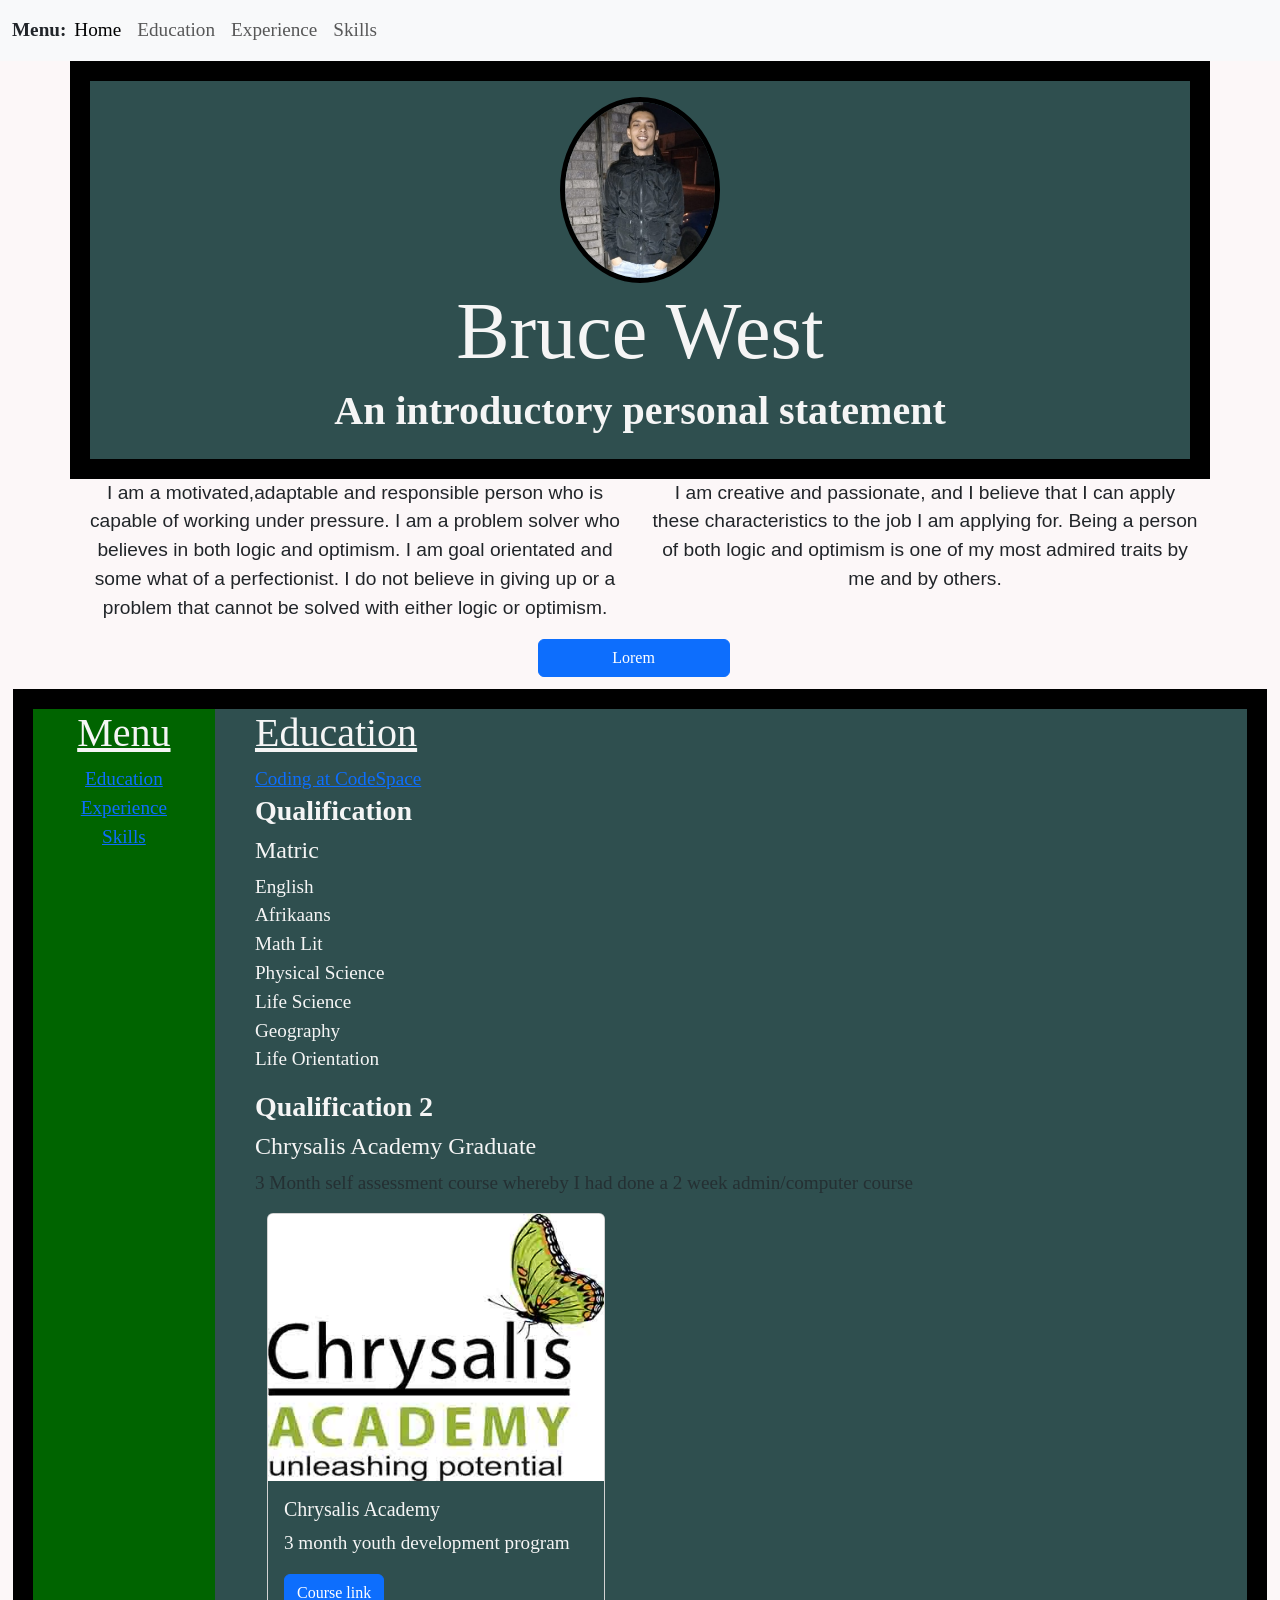
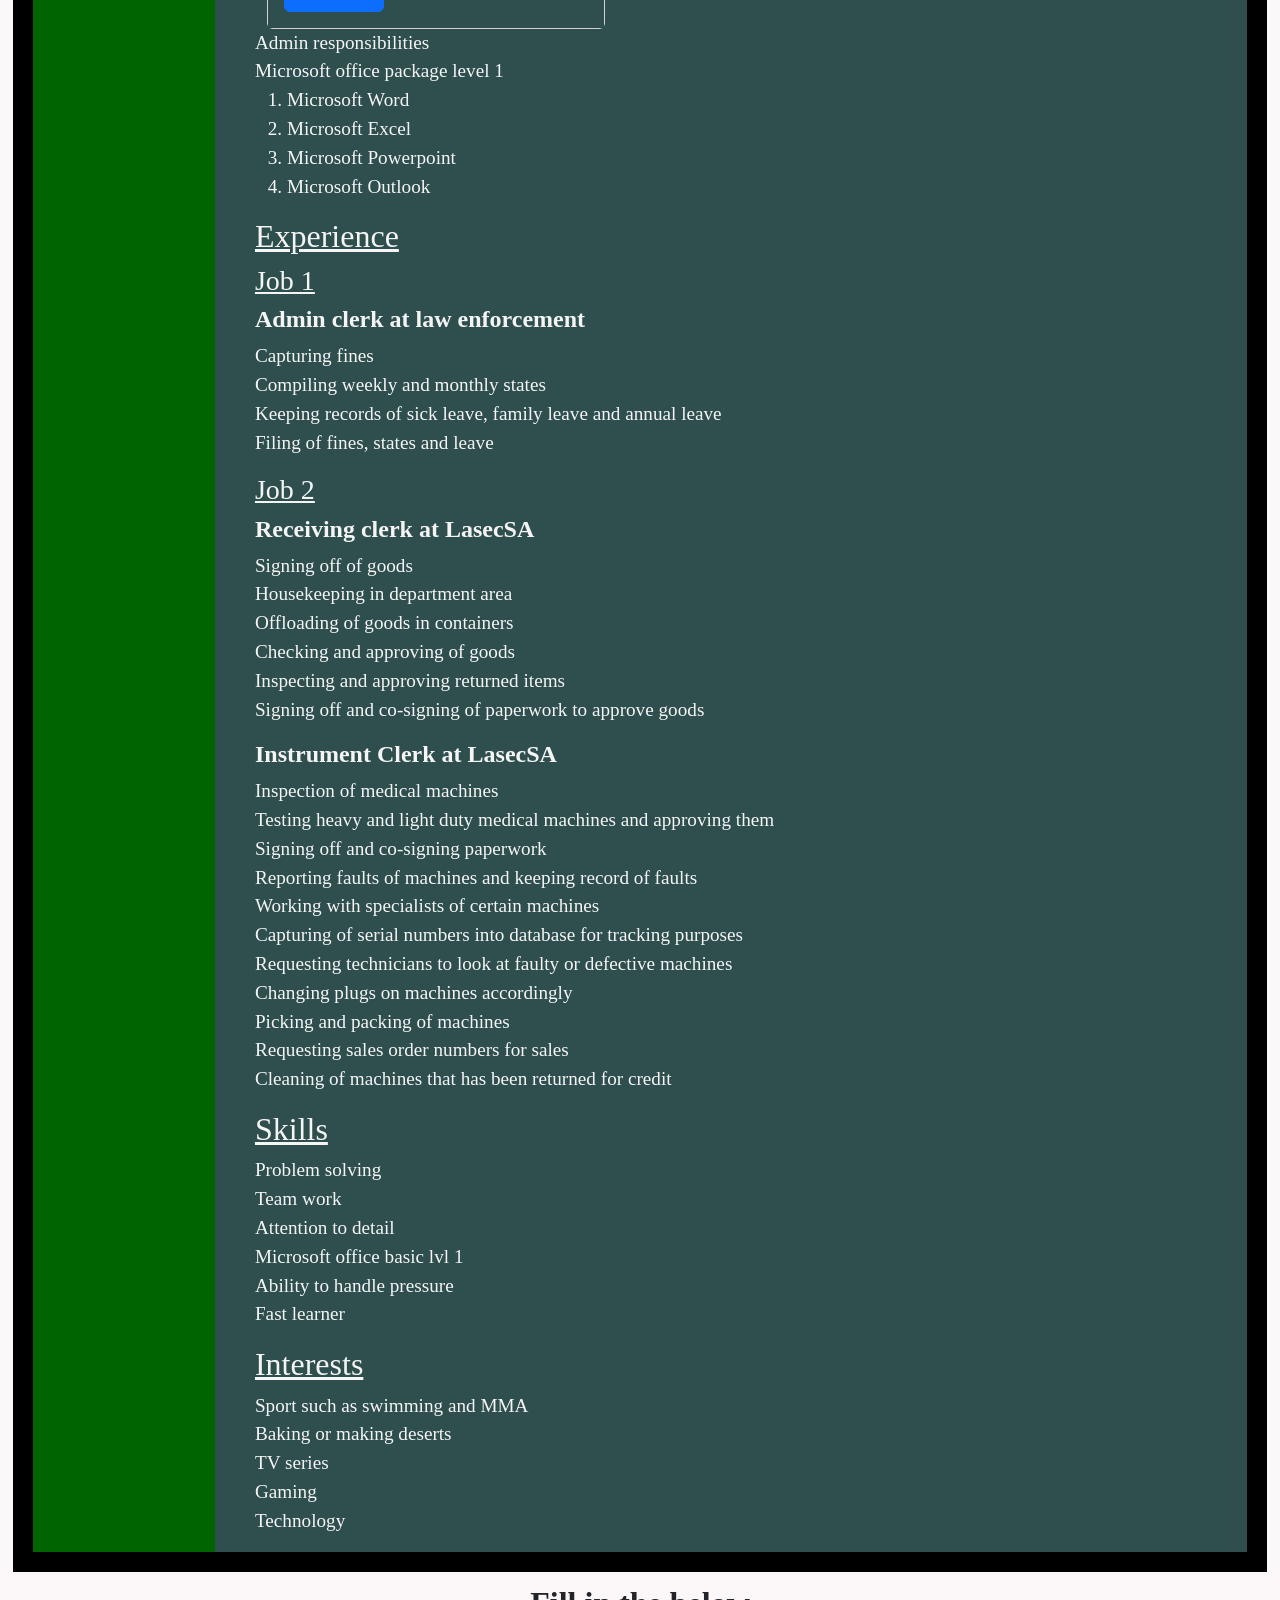
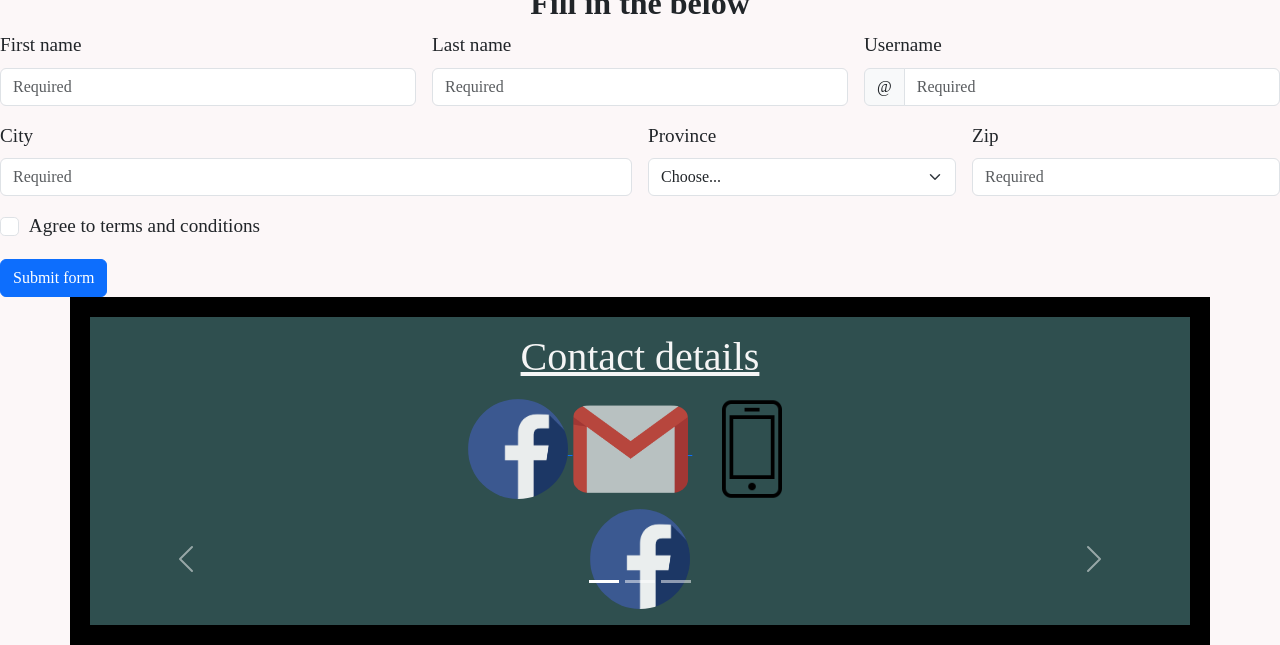
<file: index.html>
<!DOCTYPE html>
<html lang="en">
<head>
  <meta charset="UTF-8">
  <meta http-equiv="X-UA-Compatible" content="IE=edge">
  <meta name="viewport" content="width=device-width, initial-scale=1.0">
  <title>Digital Resumé of Bruce West.</title>

  <link href="https://cdn.jsdelivr.net/npm/bootstrap@5.1.3/dist/css/bootstrap.min.css" 
  rel="stylesheet" integrity="sha384-1BmE4kWBq78iYhFldvKuhfTAU6auU8tT94WrHftjDbrCEXSU1oBoqyl2QvZ6jIW3" 
  crossorigin="anonymous">

  <link rel="stylesheet" href="css/stylesheet.css">

    

</head>

<nav class="navbar navbar-expand-lg navbar-light bg-light"> <!--Navigation bar leading to different sections of my webpage-->
  <div class="container-fluid">
    <b>Menu:</b>
    <button class="navbar-toggler" type="button" data-bs-toggle="collapse" data-bs-target="#navbarNav" aria-controls="navbarNav" aria-expanded="false" aria-label="Toggle navigation">
      <span class="navbar-toggler-icon"></span>
    </button>
    <div class="collapse navbar-collapse" id="navbarNav">
      <ul class="navbar-nav">
        <li class="nav-item">
          <a class="nav-link active" aria-current="Home page" href="http://127.0.0.1:5500/Resume10.html">Home</a>
        </li>
        <li class="nav-item">
          <a class="nav-link" href="#education">Education</a>
        </li>
        <li class="nav-item">
          <a class="nav-link" href="#experience">Experience</a>
        </li>
        <li class="nav-item">
          <a class="nav-link" href="#skills">Skills</a>
        </li>
      </ul>
    </div>
  </div>
</nav>

<body id="Context"><!-- main info about me -->
<header id="heading" class="container">
<div>    
<aside>
<picture class="ProfileImage"> <!--Picture element holding 3 different sizes of 1 image-->
  <source media="(max-width:550px)" srcset="images/Img-photo.small.jpg">
  <source media="(max-width:800px)" srcset="images/Img-photo.medium.jpg">
  <img id="profilePhoto" 
      
  src="images/Img-profilePhoto..jpg" class="img-fliud"
      
  alt=" An image of Bruce West. "> <!--An image of myself-->
</picture>
</aside>
</div>
<div class="NameColor">
<h1 class="display-1">Bruce West</h1>
</div>
<p class="h1"><strong>An introductory personal statement</strong></p>
</header>
        
<div class="container">
  <div class="row">
    <article id="article" class="col-sm-6"> <!--A short summary about my character-->
      <p class="text-center">I am a motivated,adaptable and responsible person who is capable of working under pressure. 
      I am a problem solver who believes in both logic and optimism. I am goal orientated and some what of a perfectionist.
      I do not believe in giving up or a problem that cannot be solved with either logic or optimism.</p>
    </article>

    <aside id="article" class="col-sm-6">
      <p class="text-center">I am creative and
        passionate, and I believe that I can apply these characteristics to the job I am applying for. Being a person of both
        logic and optimism is one of my most admired traits by me and by others.</p>
    </aside>
  </div>
</div>

<!-- Button trigger modal -->
<button type="button" class="btn btn-primary" data-bs-toggle="modal" data-bs-target="#staticBackdrop" id="loremBtn">
  Lorem
</button>

<!-- Modal -->
<div class="modal fade" id="staticBackdrop" data-bs-backdrop="static" data-bs-keyboard="false" tabindex="-1" aria-labelledby="staticBackdropLabel" aria-hidden="true">
  <div class="modal-dialog">
    <div class="modal-content">
      <div class="modal-header">
        <h5 class="modal-title" id="staticBackdropLabel">Some Lorem Text</h5>
        <button type="button" class="btn-close" data-bs-dismiss="modal" aria-label="Close"></button>
      </div>
      <div class="modal-body">
        Lorem ipsum dolor sit amet consectetur adipisicing elit. Ratione in, necessitatibus ipsa, quam possimus deserunt consequuntur veritatis tenetur eveniet fugit facere, officiis corporis ut? Ducimus consectetur praesentium commodi velit eligendi.
      </div>
      <div class="modal-footer">
        <button type="button" class="btn btn-secondary" data-bs-dismiss="modal">Close</button>
        <button type="button" class="btn btn-primary">Understood</button>
      </div>
    </div>
  </div>
</div>

<main id="mainSection"> 

<div id="sidebar"> <!--Column menu with links leading to different sections on this page-->

<h2 class="h1"><div class="NameSize"><u>Menu</u></div></h2> 

<ul class="navMenu">
  <li><a href="#education">Education</a></li>
  <li><a href="#experience">Experience</a></li>
  <li><a href="#skills">Skills</a></li>
</ul>
</div>
</div>
        
<div id="mainRead">  

<h2 id="education" class="h1"><u>Education</u></h2> <!--Educational history-->

<a class="exLink" href = "https://www.codespace.co.za/"
target = "_blank"> Coding at CodeSpace </a>

<h3><b>Qualification</b></h3>
            
<h4>Matric</h4> <!--Secondary education subjects-->
<ul class="list-inline">
  <li>English</li>
  <li>Afrikaans</li>
  <li>Math Lit</li>
  <li>Physical Science</li>
  <li>Life Science</li>
  <li>Geography</li>
  <li>Life Orientation</li>
</ul>
    
<h3><b>Qualification 2</b></h3>    
<h4>Chrysalis Academy Graduate</h4>
  <p class="text-muted ">3 Month self assessment course whereby I had done a 2 week admin/computer course</p>
  <!--<a class="exLink" href = "https://chrysalisacademy.org.za/"
  target = "_blank"> Chrysalis Academy youth development program </a>--> <!--A link to the academy I have attended-->
<div class="container">
  <div class="col-sm-4">
  <div class="card">
  <img src="images/Chrysalis-Academy-logo-Small.jpg" class="card-img-top" alt="image of Chrysalis Academy logo">
    <div class="card-body">
      <h5 class="card-title">Chrysalis Academy</h5>
      <p class="card-text">3 month youth development program</p>
      <a href="https://chrysalisacademy.org.za/" class="btn btn-primary">Course link</a>
    </div>
  </div>
  </div>
</div>
<ul class="list-inline">
  <li>Admin responsibilities</li>
  <li>Microsoft office package level 1
<ol>
  <li>Microsoft Word</li>
  <li>Microsoft Excel</li>
  <li>Microsoft Powerpoint</li>
  <li>Microsoft Outlook</li>
</ol>
    </li>
</ul>  
          
<h2 id="experience"><u>Experience</u></h2> <!--workplace experience over the last 6 years-->
<h3><u>Job 1</u></h3> 
<h4><b>Admin clerk at law enforcement</b></h4>
<ul class="list-inline">
  <li>Capturing fines</li>
  <li>Compiling weekly and monthly states</li>
  <li>Keeping records of sick leave, family leave and annual leave</li>
  <li>Filing of fines, states and leave</li>
</ul>
                
<h3><u>Job 2</u></h3> 

<h4><b>Receiving clerk at LasecSA</b></h4>
<ul class="list-inline">
  <li>Signing off of goods</li>
  <li>Housekeeping in department area</li>
  <li>Offloading of goods in containers</li>
  <li>Checking and approving of goods</li>
  <li>Inspecting and approving returned items</li>
  <li>Signing off and co-signing of paperwork to approve goods</li>
</ul>

<h4><b>Instrument Clerk at LasecSA</b></h4>
<ul class="list-inline">
  <li>Inspection of medical machines</li>
  <li>Testing heavy and light duty medical machines and approving them</li>
  <li>Signing off and co-signing paperwork</li>
  <li>Reporting faults of machines and keeping record of faults</li>
  <li>Working with specialists of certain machines</li>
  <li>Capturing of serial numbers into database for tracking purposes</li>
  <li>Requesting technicians to look at faulty or defective machines</li>
  <li>Changing plugs on machines accordingly</li>
  <li>Picking and packing of machines</li>
  <li>Requesting sales order numbers for sales</li>
  <li>Cleaning of machines that has been returned for credit</li>
</ul>
        
<h2 id="skills"><u>Skills</u></h2> <!--Things I am capable of doing-->
<ul class="list-inline">
  <li>Problem solving</li>
  <li>Team work</li>
  <li>Attention to detail</li>
  <li>Microsoft office basic lvl 1</li>
  <li>Ability to handle pressure</li>
  <li>Fast learner</li>
</ul>

   
<h2 id="Interets"><u>Interests</u></h2> <!--Things I enjoy doing with my free time-->
<ul class="list-inline">
  <li>Sport such as swimming and MMA</li>
  <li>Baking or making deserts</li>
  <li>TV series</li>
  <li>Gaming</li>
  <li>Technology</li>
</ul>

</main>  
</div>
<h2 id="FormHeader"><b>Fill in the below</b></h2>
<form class="row g-3">
  <div class="col-md-4">
    <label for="validationDefault01" class="form-label">First name</label>
    <input type="text" class="form-control" id="validationDefault01" placeholder="Required" required>
  </div>
  <div class="col-md-4">
    <label for="validationDefault02" class="form-label">Last name</label>
    <input type="text" class="form-control" id="validationDefault02" placeholder="Required" required>
  </div>
  <div class="col-md-4">
    <label for="validationDefaultUsername" class="form-label">Username</label>
    <div class="input-group">
      <span class="input-group-text" id="inputGroupPrepend2">@</span>
      <input type="text" class="form-control" id="validationDefaultUsername"  aria-describedby="inputGroupPrepend2" placeholder="Required" required>
    </div>
  </div>
  <div class="col-md-6">
    <label for="validationDefault03" class="form-label">City</label>
    <input type="text" class="form-control" id="validationDefault03" placeholder="Required" required>
  </div>
  <div class="col-md-3">
    <label for="validationDefault04" class="form-label">Province</label>
    <select class="form-select" id="validationDefault04" required>
      <option selected disabled value="">Choose...</option>
      <option>Eastern Cape</option>
      <option>Free State</option>
      <option>Western Cape</option>
      <option>North West</option>
      <option>Gauteng</option>
      <option>KwaZulu-Natal</option>
      <option>Limpopo</option>
      <option>Bloemfontein</option>
      <option>Pretoria</option>
    </select>
  </div>
  <div class="col-md-3">
    <label for="validationDefault05" class="form-label">Zip</label>
    <input type="text" class="form-control" id="validationDefault05" placeholder="Required" required>
  </div>
  <div class="col-12">
    <div class="form-check">
      <input class="form-check-input" type="checkbox" value="" id="invalidCheck2" required>
      <label class="form-check-label" for="invalidCheck2">
      Agree to terms and conditions
      </label>
    </div>
  </div>
  <div class="col-12">
    <button class="btn btn-primary" type="submit">Submit form</button>
  </div>
</form>

<footer id="MyContactInfo" class="container"> <!--Information to get in touch with me-->
  <h2 id="ContactInfo" class="h1"><u>Contact details</u></h2>
  
  <a href=" https://www.facebook.com/bruce.west.9083"
  target="_blank">
                          
  <img class="facebook_icon"
                              
  src="icons/facebook_Icon.png"

  alt="Bruce West Facebook"
                          
  width= 100px > 

  </a>
                          
  <a href="mailto:brucewest1407@gmail.com"
  target="_blank"> 
                          
  <img class="gmail_icon"
                              
  src="icons/gmail_Icon.png"

  alt="Bruce West Gmail Account"
                          
  width= 115px> 
                          
  </a>

  <a href="tel:0614307071"
  target="_blank">
                          
  <img class="Cellphone.Icon"
                              
  src="icons/Cellphone.Icon.png"

  alt="Bruce West Cellphone Number"
                          
  width= 120px>

<div id="carouselExampleIndicators" class="carousel slide" data-bs-ride="carousel"> <!--Carousel of contact information-->
  <div class="carousel-indicators">
    <button type="button" data-bs-target="#carouselExampleIndicators" data-bs-slide-to="0" class="active" aria-current="true" aria-label="Slide 1"></button>
    <button type="button" data-bs-target="#carouselExampleIndicators" data-bs-slide-to="1" aria-label="Slide 2"></button>
    <button type="button" data-bs-target="#carouselExampleIndicators" data-bs-slide-to="2" aria-label="Slide 3"></button>
  </div>
  <div class="carousel-inner">
    <div class="carousel-item active">
      <a href=" https://www.facebook.com/bruce.west.9083"
      target="_blank">  
      <img class="facebook_icon"
                          
      src="icons/facebook_Icon.png"

      alt="Bruce West Facebook"
                      
      width= 100px > 
      </a>
    </div>
    
    <div class="carousel-item">
      <a href="mailto:brucewest1407@gmail.com"
      target="_blank">   
      <img class="gmail_icon"
                          
      src="icons/gmail_Icon.png"

      alt="Bruce West Gmail Account"
                      
      width= 115px> 
    </div>

    <div class="carousel-item">
      <a href="tel:0614307071"
      target="_blank">  
      <img class="Cellphone.Icon"
                          
      src="icons/Cellphone.Icon.png"

      alt="Bruce West Cellphone Number"
                      
      width= 120px>
    </div>
  </div>
  <button class="carousel-control-prev" type="button" data-bs-target="#carouselExampleIndicators" data-bs-slide="prev">
    <span class="carousel-control-prev-icon" aria-hidden="true"></span>
    <span class="visually-hidden">Previous</span>
  </button>
  <button class="carousel-control-next" type="button" data-bs-target="#carouselExampleIndicators" data-bs-slide="next">
    <span class="carousel-control-next-icon" aria-hidden="true"></span>
    <span class="visually-hidden">Next</span>
  </button>
</div>

</footer> 

<script src="https://cdn.jsdelivr.net/npm/bootstrap@5.1.3/dist/js/bootstrap.bundle.min.js" 
integrity="sha384-ka7Sk0Gln4gmtz2MlQnikT1wXgYsOg+OMhuP+IlRH9sENBO0LRn5q+8nbTov4+1p" 
crossorigin="anonymous"></script>
</body>
</html>
</file>
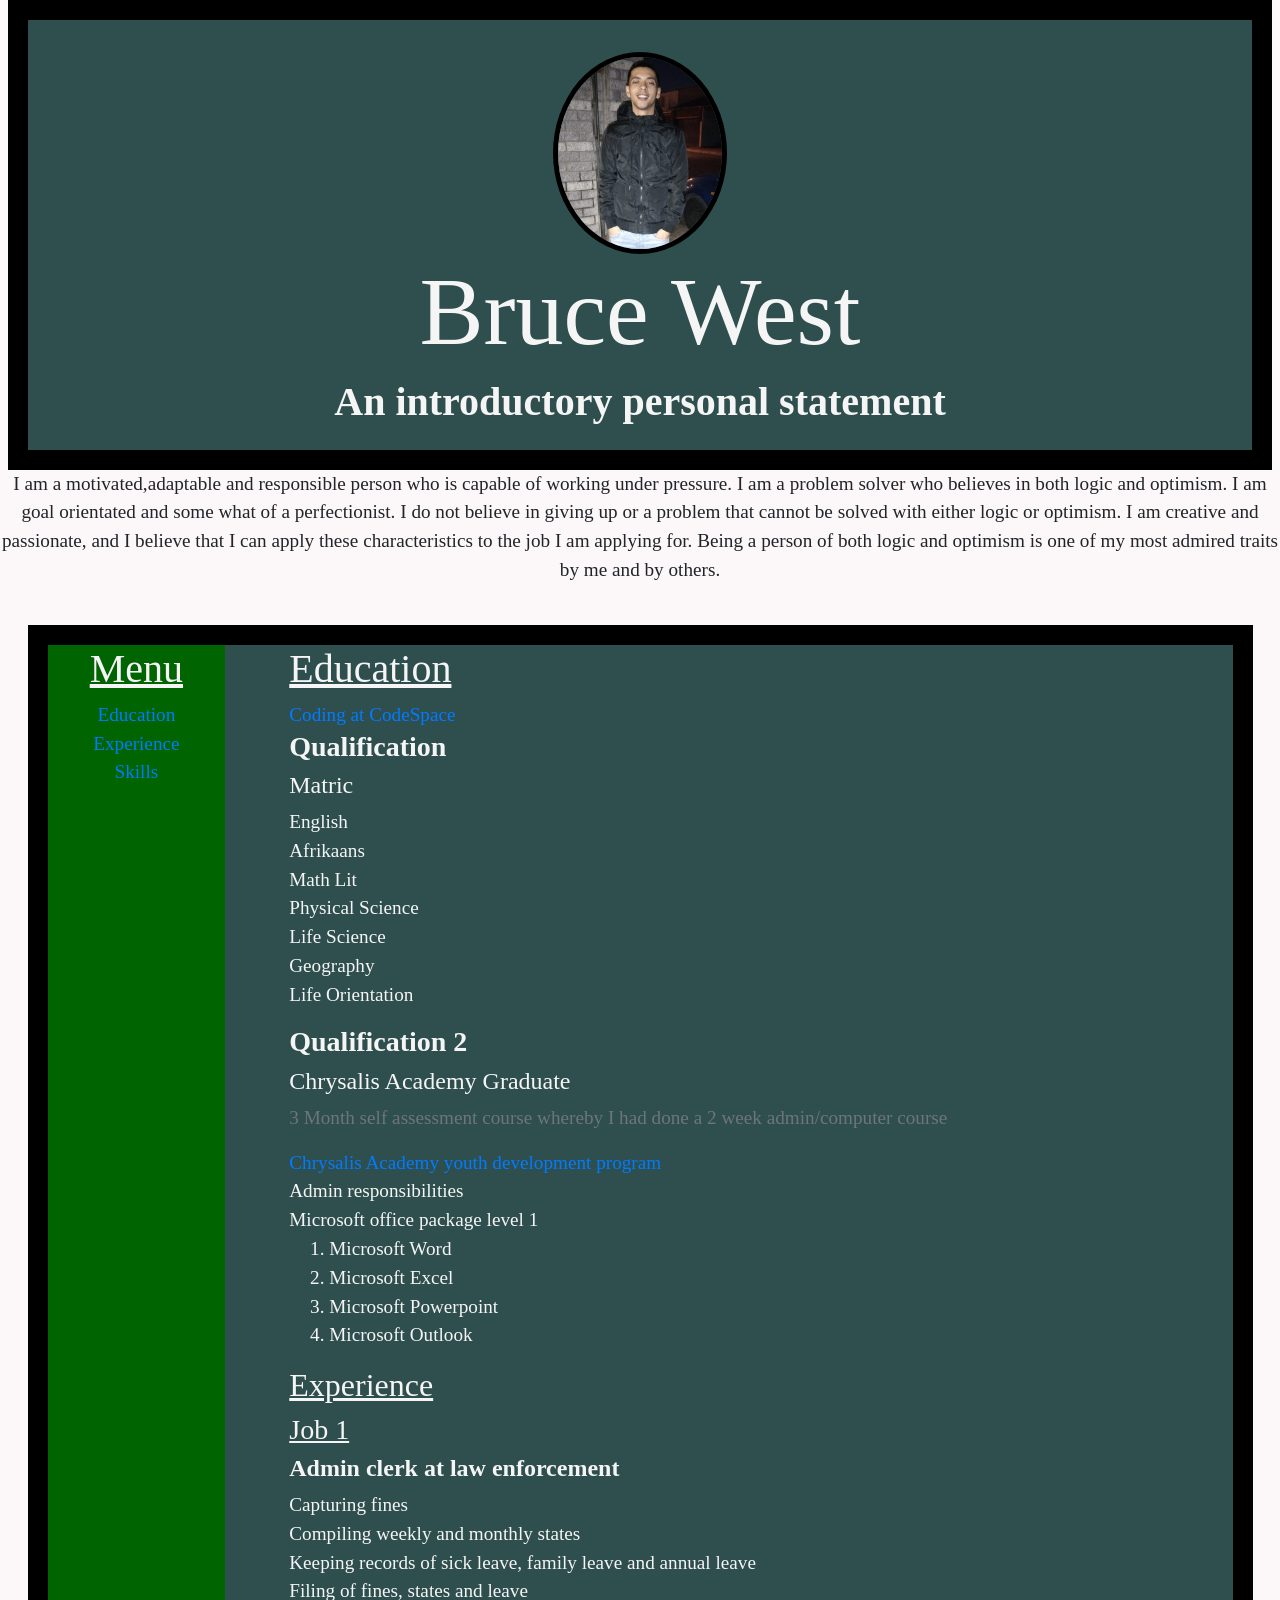
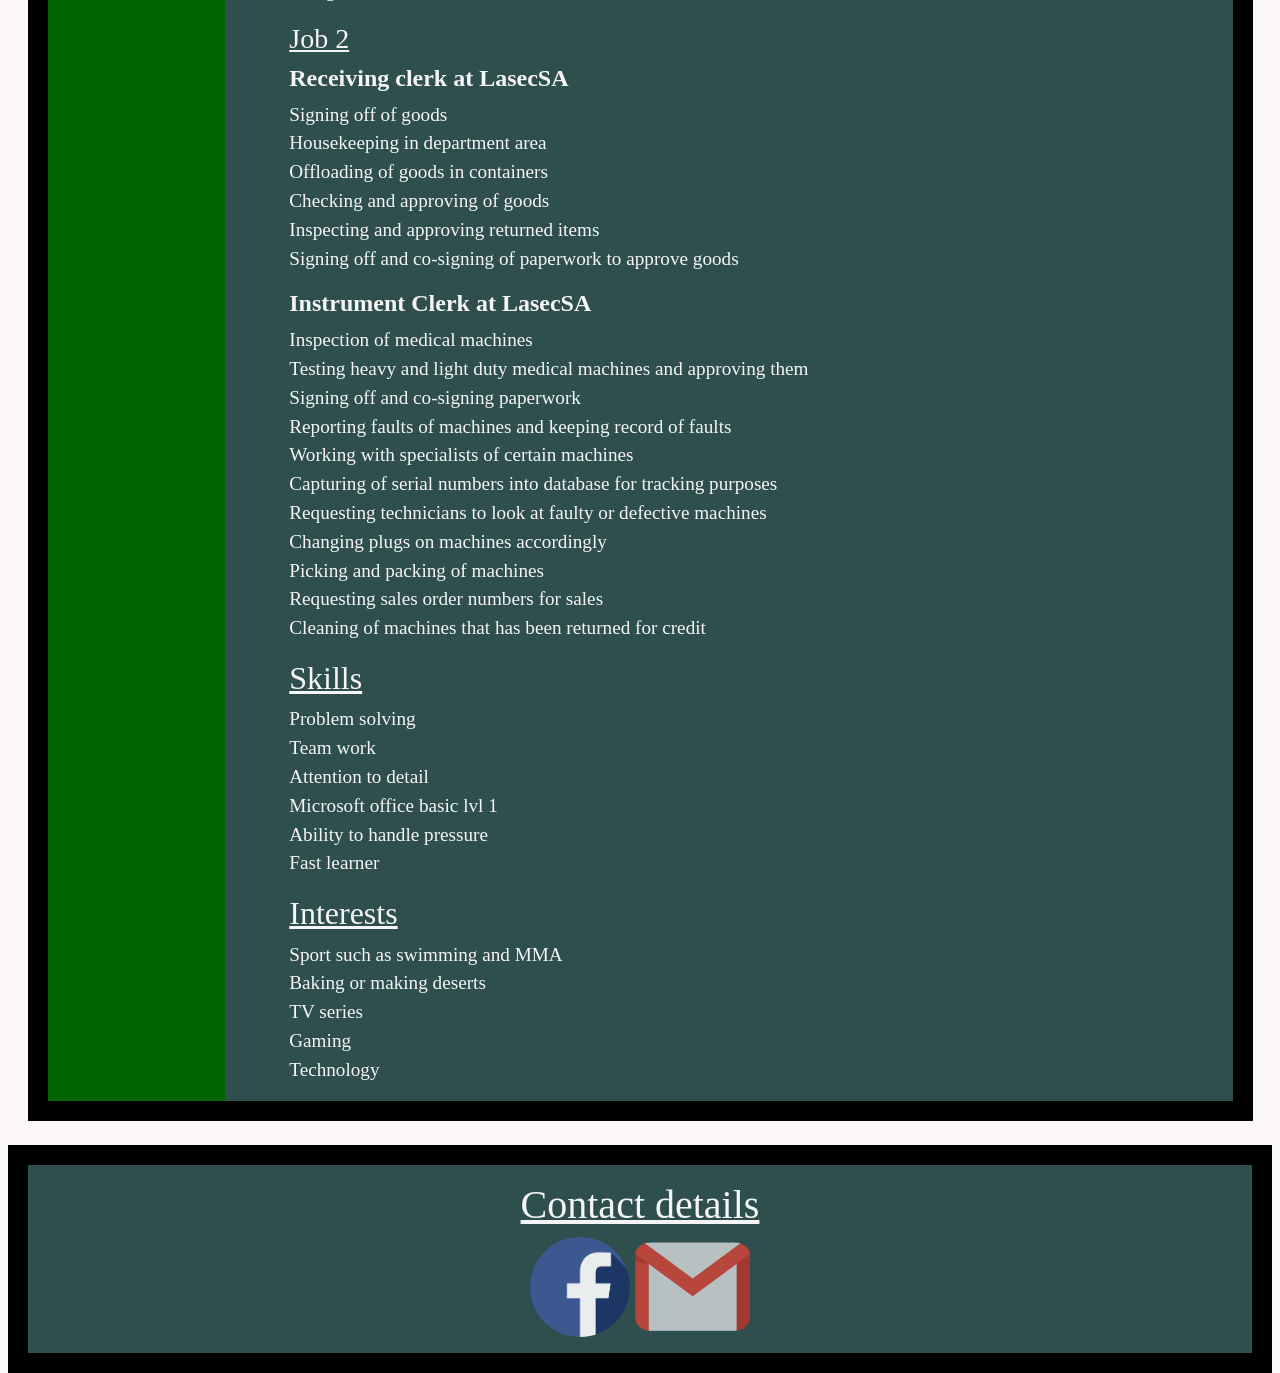
<file: Resume9.html>
<!DOCTYPE html>
<html lang="en">
<head>
    <meta charset="UTF-8">
    <meta http-equiv="X-UA-Compatible" content="IE=edge">
    <meta name="viewport" content="width=device-width, initial-scale=1.0">
    <title>Digital Resumé of Bruce West.</title>
    <link 
    rel="stylesheet" 
    href="https://stackpath.bootstrapcdn.com/bootstrap/4.5.2/css/bootstrap.min.css" 
    integrity="sha384-JcKb8q3iqJ61gNV9KGb8thSsNjpSL0n8PARn9HuZOnIxN0hoP+VmmDGMN5t9UJ0Z" 
    crossorigin="anonymous">

    <link rel="stylesheet" href="css/stylesheet.css">

</head>

<div class="container-fluid">
    <div class="row">
        <div class="col px-md-2">
<body id="Context"><!-- main info about me -->
<header class="col-sm-12" id="heading">
<div class="col mt-sm-3">    
<aside>
    <picture>
        <source media="(max-width:550px)" srcset="images/Img-photo.small.jpg">
        <source media="(max-width:800px)" srcset="images/Img-photo.medium.jpg">
        <img id="profilePhoto" 
            
        src="images/Img-profilePhoto..jpg" class="img-fliud"
            
        alt=" An image of Bruce West. "> <!--An image of myself-->
    </picture>
</aside>
</div>

<h1 class="display-1">Bruce West</h1>
<p class="h1"><strong>An introductory personal statement</strong></p>
</header>
        </div>
    </div>
</div>

<article class="article"> <!--A short summary about my character-->
    <p class="text-center">I am a motivated,adaptable and responsible person who is capable of working under pressure. 
    I am a problem solver who believes in both logic and optimism. I am goal orientated and some what of a perfectionist.
    I do not believe in giving up or a problem that cannot be solved with either logic or optimism. I am creative and
    passionate, and I believe that I can apply these characteristics to the job I am applying for. Being a person of both
    logic and optimism is one of my most admired traits by me and by others.</p>
</article>


<div class="container-fluid">
   <div class="my-md-4">
<main id="mainSection"> 

<div id="sidebar"> <!--Column menu with links leading to different sections on this page-->

<h2 class="h1"><u>Menu</u></h2> 

<ul class="navMenu">
    <li><a href="#education">Education</a></li>
    <li><a href="#experience">Experience</a></li>
    <li><a href="#skills">Skills</a></li>
</ul>
</div>
        
<div id="mainRead">  
<div class="ml-md-4">
<h2 id="education" class="h1"><u>Education</u></h2> <!--Educational history-->

<a class="exLink" href = "https://www.codespace.co.za/"
target = "_blank"> Coding at CodeSpace </a>

<h3><b>Qualification</b></h3>
            
<h4>Matric</h4>
<ul class="list-inline">
    <li>English</li>
    <li>Afrikaans</li>
    <li>Math Lit</li>
    <li>Physical Science</li>
    <li>Life Science</li>
    <li>Geography</li>
    <li>Life Orientation</li>
</ul>
    
<h3><b>Qualification 2</b></h3>    
<h4>Chrysalis Academy Graduate</h4>
    <p class="text-muted ">3 Month self assessment course whereby I had done a 2 week admin/computer course</p>
    <a class="exLink" href = "https://chrysalisacademy.org.za/"
    target = "_blank"> Chrysalis Academy youth development program </a> <!--A link to the academy I have attended-->
<ul class="list-inline">
    <li>Admin responsibilities</li>
    <li>Microsoft office package level 1
<ol>
    <li>Microsoft Word</li>
    <li>Microsoft Excel</li>
    <li>Microsoft Powerpoint</li>
    <li>Microsoft Outlook</li>
</ol>
    </li>
</ul>  
          
<h2 id="experience"><u>Experience</u></h2> <!--workplace experience over the last 6 years-->
<h3><u>Job 1</u></h3> 
<h4><b>Admin clerk at law enforcement</b></h4>
<ul class="list-inline">
    <li>Capturing fines</li>
    <li>Compiling weekly and monthly states</li>
    <li>Keeping records of sick leave, family leave and annual leave</li>
    <li>Filing of fines, states and leave</li>
</ul>
                
<h3><u>Job 2</u></h3> 

<h4><b>Receiving clerk at LasecSA</b></h4>
<ul class="list-inline">
    <li>Signing off of goods</li>
    <li>Housekeeping in department area</li>
    <li>Offloading of goods in containers</li>
    <li>Checking and approving of goods</li>
    <li>Inspecting and approving returned items</li>
    <li>Signing off and co-signing of paperwork to approve goods</li>
</ul>

<h4><b>Instrument Clerk at LasecSA</b></h4>
<ul class="list-inline">
    <li>Inspection of medical machines</li>
    <li>Testing heavy and light duty medical machines and approving them</li>
    <li>Signing off and co-signing paperwork</li>
    <li>Reporting faults of machines and keeping record of faults</li>
    <li>Working with specialists of certain machines</li>
    <li>Capturing of serial numbers into database for tracking purposes</li>
    <li>Requesting technicians to look at faulty or defective machines</li>
    <li>Changing plugs on machines accordingly</li>
    <li>Picking and packing of machines</li>
    <li>Requesting sales order numbers for sales</li>
    <li>Cleaning of machines that has been returned for credit</li>
</ul>
        
<h2 id="skills"><u>Skills</u></h2> <!--Things I am capable of doing-->
<ul class="list-inline">
    <li>Problem solving</li>
    <li>Team work</li>
    <li>Attention to detail</li>
    <li>Microsoft office basic lvl 1</li>
    <li>Ability to handle pressure</li>
    <li>Fast learner</li>
</ul>

   
<h2 id="Interets"><u>Interests</u></h2> <!--Things I enjoy doing with my free time-->
<ul class="list-inline">
    <li>Sport such as swimming and MMA</li>
    <li>Baking or making deserts</li>
    <li>TV series</li>
    <li>Gaming</li>
    <li>Technology</li>
</ul>

</main>  
</div>
    </div>
</div>

<div class="container-fluid">
    <div class="row">
        <div class="col px-md-2">
<footer class="col-sm-12" id="MyContactInfo"> <!--Information to get in touch with me-->
    <h2 id="ContactInfo" class="h1"><u>Contact details</u></h2>
    
    <a href=" https://www.facebook.com/bruce.west.9083"
    target="_blank">
                            
    <img class="facebook_icon"
                                
    src="icons/facebook_Icon.png"

    alt="Bruce West Facebook"
                            
    width= 100px> 
                            
    <a href="mailto:brucewest1407@gmail.com"
    target="_blank"> 
                            
    <img class="gmail_icon"
                                
    src="icons/gmail_Icon.png"

    alt="Bruce West Gmail Account"
                            
    width= 115px> 
                            
    </a>
    
</footer> 
        </div>
    </div>
</div>
</div>
<!-- JS, Popper.js, and jQuery -->

<script 
    src="https://code.jquery.com/jquery-3.5.1.slim.min.js" 
    integrity="sha384-DfXdz2htPH0lsSSs5nCTpuj/zy4C+OGpamoFVy38MVBnE+IbbVYUew+OrCXaRkfj" 
    crossorigin="anonymous">
</script>
<script 
    src="https://cdn.jsdelivr.net/npm/popper.js@1.16.1/dist/umd/popper.min.js" 
    integrity="sha384-9/reFTGAW83EW2RDu2S0VKaIzap3H66lZH81PoYlFhbGU+6BZp6G7niu735Sk7lN" 
    crossorigin="anonymous">
</script>
<script 
    src="https://stackpath.bootstrapcdn.com/bootstrap/4.5.2/js/bootstrap.min.js" 
    integrity="sha384-B4gt1jrGC7Jh4AgTPSdUtOBvfO8shuf57BaghqFfPlYxofvL8/KUEfYiJOMMV+rV" 
    crossorigin="anonymous">
</script>
</body>
</html>
</file>
<file: css/stylesheet.css>
#profilePhoto{
  width: 15%;
  height: 15%;
  border-radius : 50%;
  border: 5px  solid black;
  /*margin-top: 20px;*/
}
.NameColor:hover{
  color: whitesmoke;
  animation-name: Name-Color;
  animation-duration: 2s;
  animation-iteration-count: infinite;
  animation-timing-function: ease-in-out;
  animation-direction: alternate;
}

@keyframes Name-Color{
  0%{
    color: whitesmoke;
  }
  100%{
    color: black;
  }
}

.ProfileImage:hover {
  filter: drop-shadow(0px 30px 40px black)
}

#Context{
  font-family: serif;
  font-size:120%;
  background-color: #FCF7F8;
  display: flex;
  flex-direction: column;
}

#article{
  font-family: 'Franklin Gothic Medium', 'Arial Narrow', Arial, sans-serif;
}

#loremBtn{
  width: 12rem;
  margin-left: 42%;
}

#mainSection{
  color: whitesmoke;
  border: 20px solid black;
  margin: 1%;
  display: flex;
  flex-direction: row;
  overflow: unset;
  background-image: url("https://www.fonewalls.com/wp-content/uploads/2019/12/Flower-Dark-Black-Background-Wallpaper-720x1600-1.jpg");
  background-color: darkslategray;
  background-blend-mode: overlay;
  background-repeat: repeat-x repeat-y;
  background-position: top left;
}

#mainRead{
  margin-left: 40px;
}

.card{
  width: 160%;
}

.card-body{
  color:whitesmoke;
  background-color: darkslategrey;
}

#sidebar{
  width: 15%;
  background-color: darkgreen;
  text-align: center;
}

/*.exLink{
  background-color: limegreen;
}*/

.navMenu{
  list-style-type: none;
  padding: 0%;
}

#heading {
  text-align: center;
  background-color: darkslategray;
  color: whitesmoke;
  border: 20px solid black;
  justify-content: center;
  padding: 1rem;
}

#MyContactInfo {
  color: whitesmoke;
  background-color: darkslategray;
  text-align: center;
  border: 20px solid black;
  padding: 1rem
} 

.facebook_icon{
  border-radius: 70%;
  opacity: 0.9;
}

.gmail_icon{
  border-radius: 15%;
  opacity: 0.7;
}

.Cellphone.Icon{
  border-radius: 35%;
  opacity: 0.7;
}

#FormHeader{
  text-align: center;
}

@media screen and (max-width:768px) and (min-width:380px) {
  #heading {
    background-color: darkgreen !important;
    width: 95% !important;
    font-size: medium !important;
    display: inline !important;
    }

  .article {
    font-size: medium !important;
    display: inline !important;
    max-width: fit-content !important;
    }

  .card{
    width: 90% !important;
  }  

  #loremBtn{
    width: 12rem !important;
    margin-left: 32% !important;
  }

  #mainRead {
    text-align: left !important;
    margin-left: 20px !important;
    display: inline-block !important;
    width: 90% !important;
    font-size: medium !important;
    }

  #MyContactInfo {
    background-color: darkgreen !important;
    width: 90% !important;
    font-size: medium !important;
    display: inline !important;
    }
}

@media screen and (max-width:770px) and (min-width:576px){
  .card{
    width: 220% !important;
  }
}

@media screen and (max-width:380px) and (min-width:210px) {
  #heading {
    background-color: darkgreen !important;
    width: 95% !important;
    font-size: small !important;
    display: inline !important;
    }

  .article {
    font-size: small !important;
    display: inline !important;
    max-width: fit-content !important;
    }

  .card{
    width: 105% !important;
  } 
  
  #loremBtn{
    width: 10rem;
    margin-left: 18%;
  }

  #mainRead {
    text-align: left !important;
    margin-left: 20px !important;
    display: inline-block !important;
    max-width: 90% !important;
    font-size: small !important;
    }

  #MyContactInfo {
    background-color: darkgreen !important;
    width: 90% !important;
    font-size: small !important;
    display: inline !important;
    }
}

@media screen and (max-width:768px) and (min-width:380px) {
  #sidebar {
    font-size: 10px !important;
    background-color: darkolivegreen !important;
    }
  .NameSize {
    font-size: small !important;
    color: whitesmoke !important;
    }
}

@media screen and (max-width:380px) and (min-width:210px) {
  #sidebar {
    font-size: 5px !important;
    background-color: darkolivegreen !important;
    }
  .NameSize {
    font-size: 8px !important;
    color: whitesmoke !important;
    }
}
</file>
